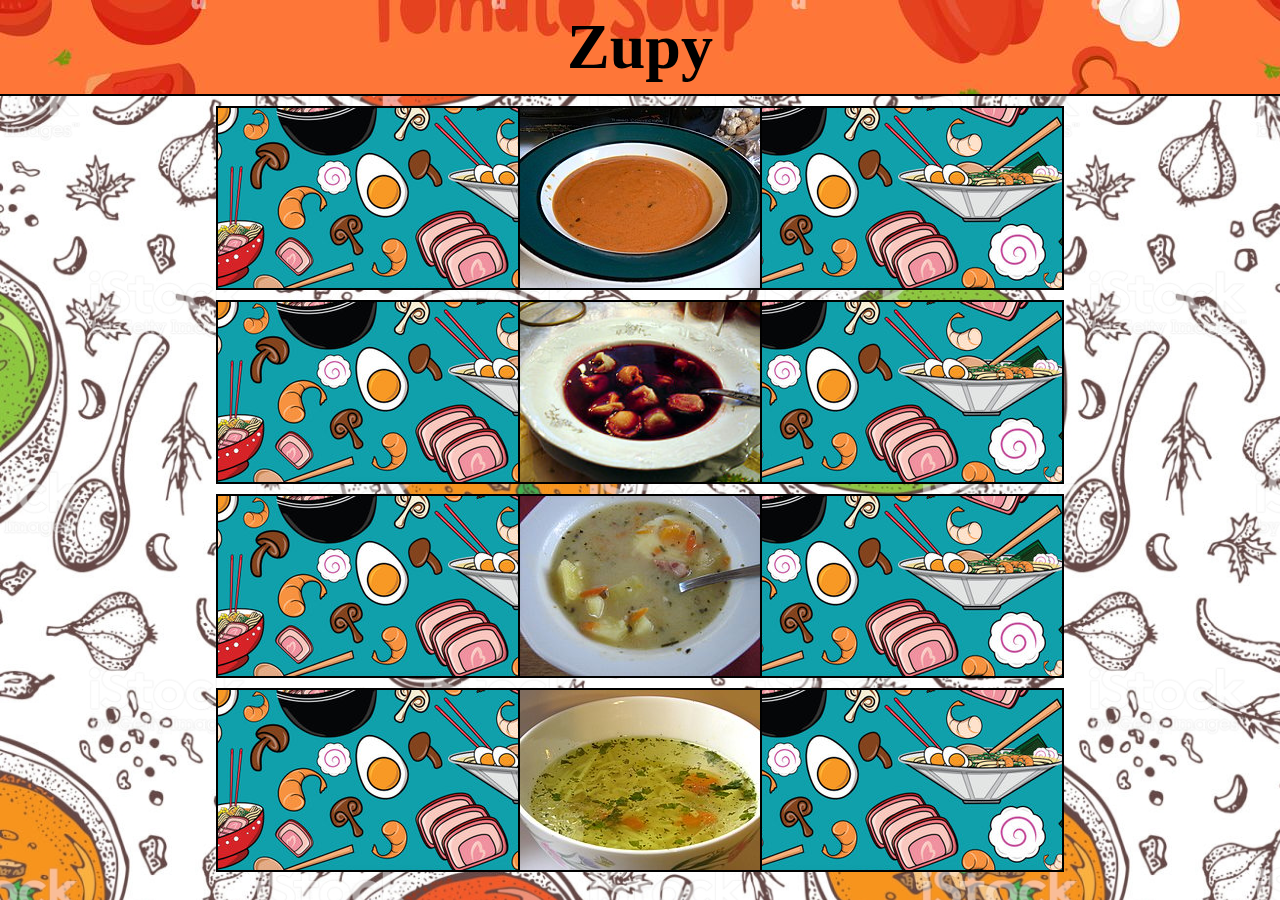
<file: joomla/index.html>
<!DOCTYPE html>
<html lang = "pl-PL">
	<head>
		<title>Ząb zupa zębowa dąb dupa dębowa</title>
		<link rel = "stylesheet" href = "style.css">
		<meta charset = "UTF-8">
	</head>
	<body>
		<header>
			<h1>Zupy</h1>
		</header>
		<div class = "content">
			<img src = "zupa/pomidorowa.png">
			<p>Głównym składnikiem dania są świeże pomidory lub koncentrat pomidorowy. Zupę podaje się z makaronem lub ryżem, lanym ciastem czy tzw. zacierką. Część osób do poprawy smaku stosuje zioła, np. bazylię, natkę pietruszki oraz zabiela śmietaną. Zupa pomidorowa składa się na tradycyjny obiad kuchni polskiej. Przepis na to danie był znany w Polsce przynajmniej od XIX wieku.</p>
		</div>
		<div class = "content">
			<img src = "zupa/barszcz.png">
			<p>Historyczne wzmianki wskazują na ukraińskie pochodzenie barszczu, było to danie spożywane głównie przez chłopów. Początkowo barszczem nazywano polewkę przygotowaną z kiszonych liści barszczu zwyczajnego. Współcześnie barszczem nazywa się kwaśną zupę z soku z kapusty kiszonej, soku z kiszonych buraków czerwonych, kiszonego szczawiu lub innych zwykle białych kiszonych warzyw. W Polsce barszcz czerwony z buraków jest podawany na początku wieczerzy Wigilii Bożego Narodzenia. Barszcz biały podawany jest z białą, gotowaną kiełbasą, jajkiem oraz ziemniakami lub kaszą. Odmianą barszczu białego jest barszcz chrzanowy przygotowywany na wywarze z gotowanej szynki, dodatkowo zabielony śmietaną z tartym chrzanem. Zupą podobną do barszczu białego jest żur, przygotowywany z wywaru mięsnego, zwykle wędzonego, zagęszczany zakwasem chlebowym. Tradycyjnie podawany ze smażoną kiełbasą i jajkiem oraz chlebem.</p>
		</div>
		<div class = "content">
			<img src = "zupa/zurek.png">
			<p>Żur (żurek, zakwaszona zupa mączna) – zupa przyrządzana na bazie mięsnego wywaru zagęszczanego zakwasem chlebowym, zwykle z mąki żytniej, mająca charakterystyczny kwaśny smak. Specjalność regionalnej kuchni polskiej, białoruskiej (жур, кісяліца), czeskiej i słowackiej oraz innych Słowian północnych. Przygotowana w połączeniu z wywarem z kości i jarzyn, albo też gotowana z kiełbasą, wędzonym boczkiem wieprzowym, żeberkami, ogonem wieprzowym. Nazwa żur pochodzi od dawnego niemieckiego wyrazu sūr, dziś sauer – kwaśny, (s)kisły. W Czechach zupa ta jest znana pod nazwą kyselo (czeskie słowo kyselý – kwaśny). </p>
		</div>
		<div class = "content">
			<img src = "zupa/rosol.png">
			<p>Zupa pierwotnie powstawała jako efekt długotrwałego gotowania w wodzie mięsa, które w dawnych czasach było konserwowane przez zasolenie i wysuszenie. Wywar ten zwano rozsół (czy rozsol), skąd wywodzi się dzisiejsza nazwa. Rosół jest jedną z narodowych potraw polskich. W Polsce w okresie PRL rosół uległ upowszechnieniu, należy do dań wskazywanych jako tradycyjne i typowe dla niedzielnego obiadu lub uroczystości obok kotleta schabowego.</p>
		</div>
	</body>
</html>
</file>
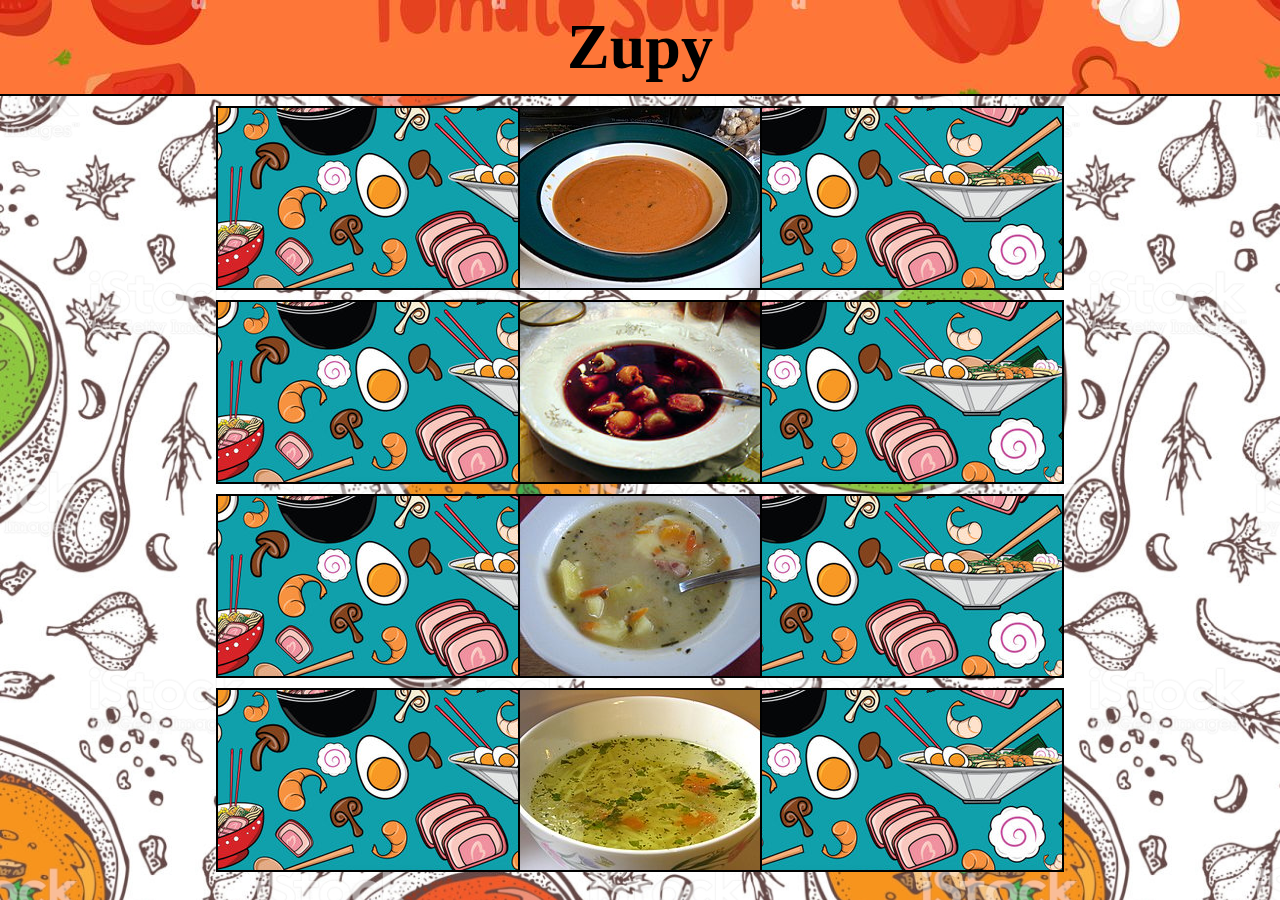
<file: joomla/zupa.html>
<!DOCTYPE html>
<html lang = "pl-PL">
	<head>
		<title>Ząb zupa zębowa dąb dupa dębowa</title>
		<link rel = "stylesheet" href = "style.css">
		<meta charset = "UTF-8">
	</head>
	<body>
		<header>
			<h1>Zupy</h1>
		</header>
		<div class = "content">
			<img src = "zupa/pomidorowa.png">
			<p>Głównym składnikiem dania są świeże pomidory lub koncentrat pomidorowy. Zupę podaje się z makaronem lub ryżem, lanym ciastem czy tzw. zacierką. Część osób do poprawy smaku stosuje zioła, np. bazylię, natkę pietruszki oraz zabiela śmietaną. Zupa pomidorowa składa się na tradycyjny obiad kuchni polskiej. Przepis na to danie był znany w Polsce przynajmniej od XIX wieku.</p>
		</div>
		<div class = "content">
			<img src = "zupa/barszcz.png">
			<p>Historyczne wzmianki wskazują na ukraińskie pochodzenie barszczu, było to danie spożywane głównie przez chłopów. Początkowo barszczem nazywano polewkę przygotowaną z kiszonych liści barszczu zwyczajnego. Współcześnie barszczem nazywa się kwaśną zupę z soku z kapusty kiszonej, soku z kiszonych buraków czerwonych, kiszonego szczawiu lub innych zwykle białych kiszonych warzyw. W Polsce barszcz czerwony z buraków jest podawany na początku wieczerzy Wigilii Bożego Narodzenia. Barszcz biały podawany jest z białą, gotowaną kiełbasą, jajkiem oraz ziemniakami lub kaszą. Odmianą barszczu białego jest barszcz chrzanowy przygotowywany na wywarze z gotowanej szynki, dodatkowo zabielony śmietaną z tartym chrzanem. Zupą podobną do barszczu białego jest żur, przygotowywany z wywaru mięsnego, zwykle wędzonego, zagęszczany zakwasem chlebowym. Tradycyjnie podawany ze smażoną kiełbasą i jajkiem oraz chlebem.</p>
		</div>
		<div class = "content">
			<img src = "zupa/zurek.png">
			<p>Żur (żurek, zakwaszona zupa mączna) – zupa przyrządzana na bazie mięsnego wywaru zagęszczanego zakwasem chlebowym, zwykle z mąki żytniej, mająca charakterystyczny kwaśny smak. Specjalność regionalnej kuchni polskiej, białoruskiej (жур, кісяліца), czeskiej i słowackiej oraz innych Słowian północnych. Przygotowana w połączeniu z wywarem z kości i jarzyn, albo też gotowana z kiełbasą, wędzonym boczkiem wieprzowym, żeberkami, ogonem wieprzowym. Nazwa żur pochodzi od dawnego niemieckiego wyrazu sūr, dziś sauer – kwaśny, (s)kisły. W Czechach zupa ta jest znana pod nazwą kyselo (czeskie słowo kyselý – kwaśny). </p>
		</div>
		<div class = "content">
			<img src = "zupa/rosol.png">
			<p>Zupa pierwotnie powstawała jako efekt długotrwałego gotowania w wodzie mięsa, które w dawnych czasach było konserwowane przez zasolenie i wysuszenie. Wywar ten zwano rozsół (czy rozsol), skąd wywodzi się dzisiejsza nazwa. Rosół jest jedną z narodowych potraw polskich. W Polsce w okresie PRL rosół uległ upowszechnieniu, należy do dań wskazywanych jako tradycyjne i typowe dla niedzielnego obiadu lub uroczystości obok kotleta schabowego.</p>
		</div>
	</body>
</html>
</file>
<file: joomla/style.css>
* {
	margin: 0;
	padding: 0;
	font-family: cursive; 
}

body {
	background-image: url("pies/zupa.png");
}

header {
	margin: 0;
	padding: 10px;
	text-align: center;
	font-size: 24pt;
	background-image: url("pies/beanz.png");
	border-bottom: 2px solid black;
}

.content {
	background-image: url("pies/ramen.png");
	margin: auto;
	margin-top: 10px;
	width: 66vw;
	height: 20vh;
	border: 2px solid black;
	overflow: auto;
}

.content p {
	margin: 10px;
	color: white;
	box-shadow: 0 0 10px hsla(228, 0%, 0%, 0.5);
	background-color: hsla(228, 0%, 0%, 0.5);
}

.content img {
	outline: 2px solid black;
	display: block;
	height: 20vh;
	margin-left: auto;
	margin-right: auto;
}
</file>
